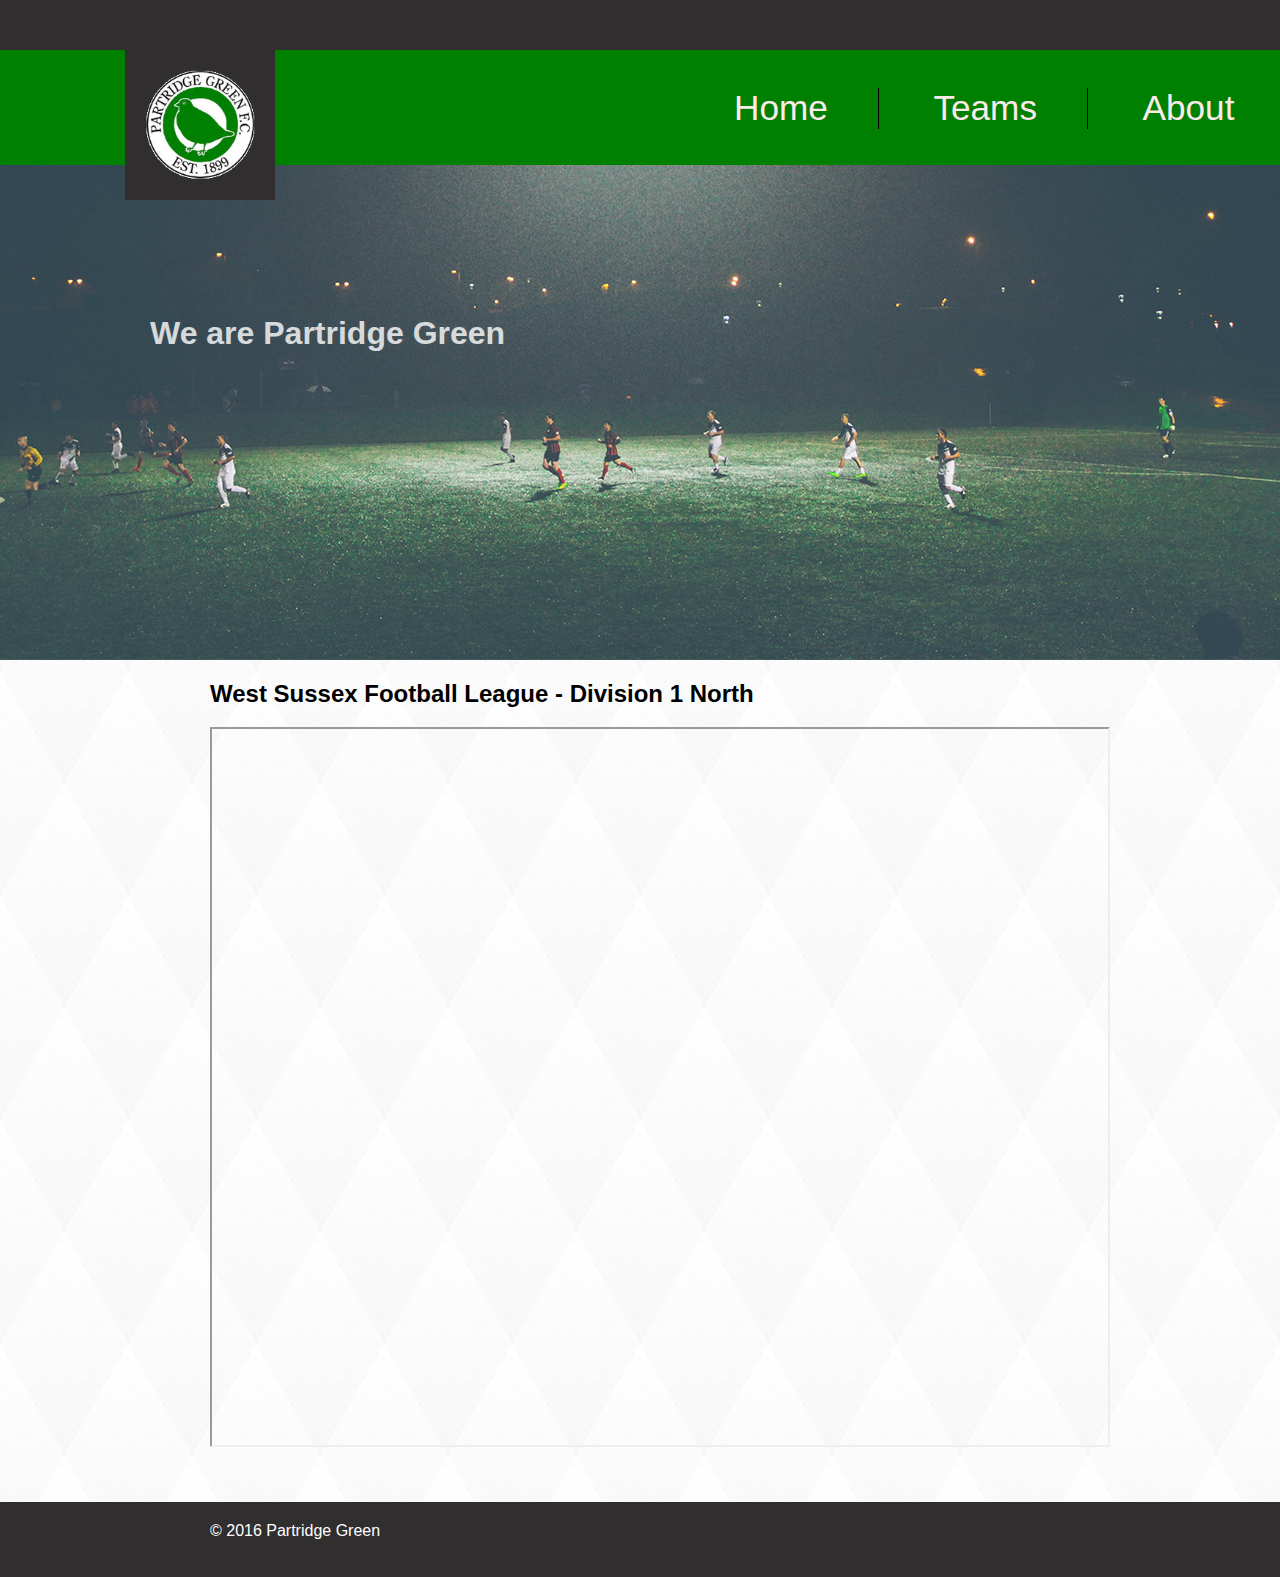
<file: index.html>
<!DOCTYPE html>
<html>
<head>
    <meta charset="utf-8">
    <link rel="stylesheet" type="text/css" href="normalise.css">
    <link rel="stylesheet" type="text/css" href="style.css">
    <title>Partridge Green FC</title>
</head>
<body>
    <div class="main-content">
        <header>
            <div class="topbar">
                <div class="navbar">
                    <div class="left">
                        <img class="blackbackground" src="images/partridgegreen.gif" width="150" height="150">
                    </div>
                    <div class="right">
                        <nav>
                            <ul>
                                <li class="navbarlist"><a href="index.html">Home</a></li>
                                <li class="navbarlist"><a href="teams.html">Teams</a></li>
                                <li class="navbarlist"><a href="about.html">About</a></li>
                            </ul>
                        </nav>
                    </div>
                </div>
            </div>
            <div class="heroimage heroimage--home">
                <h1 class="h1home">We are Partridge Green </h1>
            </div>
        </header>

        <section>
            <div class="wrapper">
                <h2>West Sussex Football League - Division 1 North</h2>
                <iframe class="iframe" src="http://www.westsussexfootballleague.co.uk/Tables.php?CompID=37&MenuGroup=18"></iframe>
            </div>
        </section>
    </div>
    <footer>
        <div class="wrapper">
            <p class="footer">&copy; 2016 Partridge Green</p>
        </div>
    </footer>

</body>
</html>
</file>
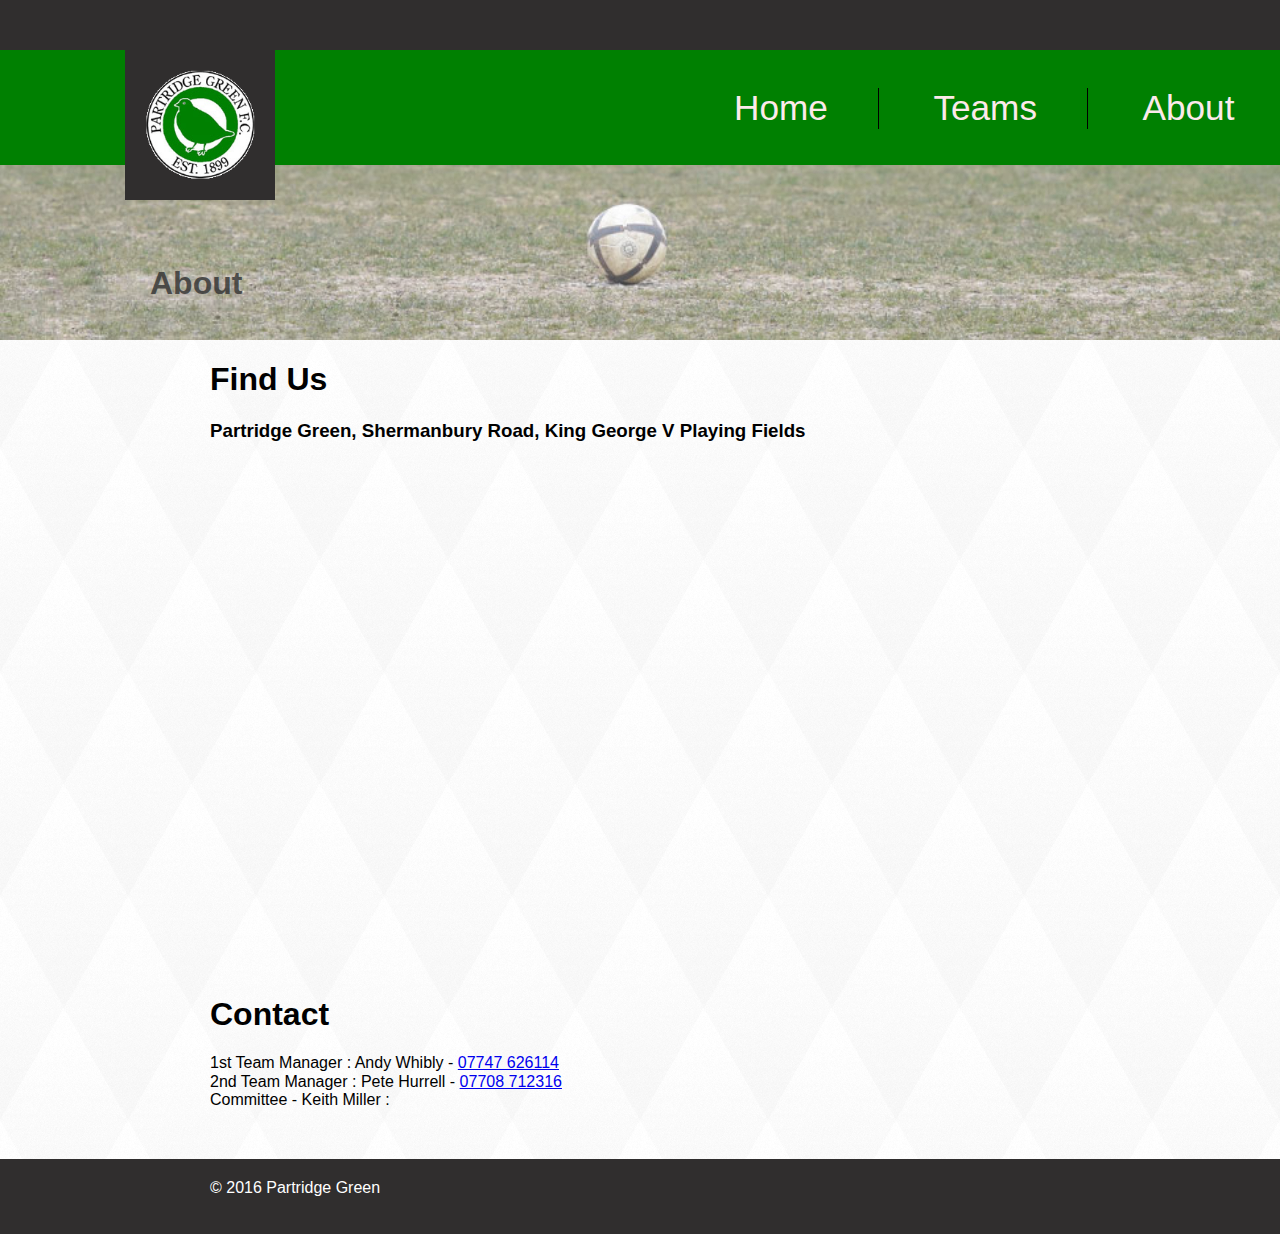
<file: about.html>
<!DOCTYPE html>
<html>
<head>
    <meta charset="utf-8">
    <link rel="stylesheet" type="text/css" href="normalise.css">
    <link rel="stylesheet" type="text/css" href="style.css">
    <title>About</title>
</head>
<body>
    <div class="main-content">
        <header>
            <div class="topbar">
                <div class="navbar">
                    <div class="left">
                        <img class="blackbackground" src="images/partridgegreen.gif" width="150" height="150">
                    </div>
                    <div class="right">
                        <nav>
                            <ul>
                                <li class="navbarlist"><a href="index.html">Home</a></li>
                                <li class="navbarlist"><a href="teams.html">Teams</a></li>
                                <li class="navbarlist"><a href="about.html">About</a></li>
                            </ul>
                        </nav>
                    </div>
                </div>
            </div>
            <div class="heroimage heroimage--about">
                <h1 class="h1about">About</h1>
            </div>
        </header>
        <section>
            <div class="wrapper">
                <h1>Find Us</h1>
                <h3>Partridge Green, Shermanbury Road, King George V Playing Fields</h3>
            </div>
            <iframe
            width="100%"
            height="450"
            frameborder="0" style="border:0"
            src="https://www.google.com/maps/embed/v1/place?key=AIzaSyAUIQMR-UE05G9h-JxktHuh-i38oeDLXLA
            &q=Shermanbury+Rd,+Partridge+Green,+Horsham" allowfullscreen>
            </iframe>
        </section>
        <section class="wrapper">
            <div>
                <h1 class="contactheader">Contact</h1>
                <ul>
                    <li>1st Team Manager : Andy Whibly - <a href="tel:07747626114">07747 626114</a></li>
                    <li>2nd Team Manager : Pete Hurrell - <a href="tel:07708712316">07708 712316</a></li>
                    <li>Committee - Keith Miller : <a href="tel:"></a></li>
                </ul>
            </div>
        </section>
    </div>
<footer>
    <div class="wrapper">
        <p class="footer">&copy; 2016 Partridge Green</p>
    </div>
</footer>
</body>
</html>
</file>
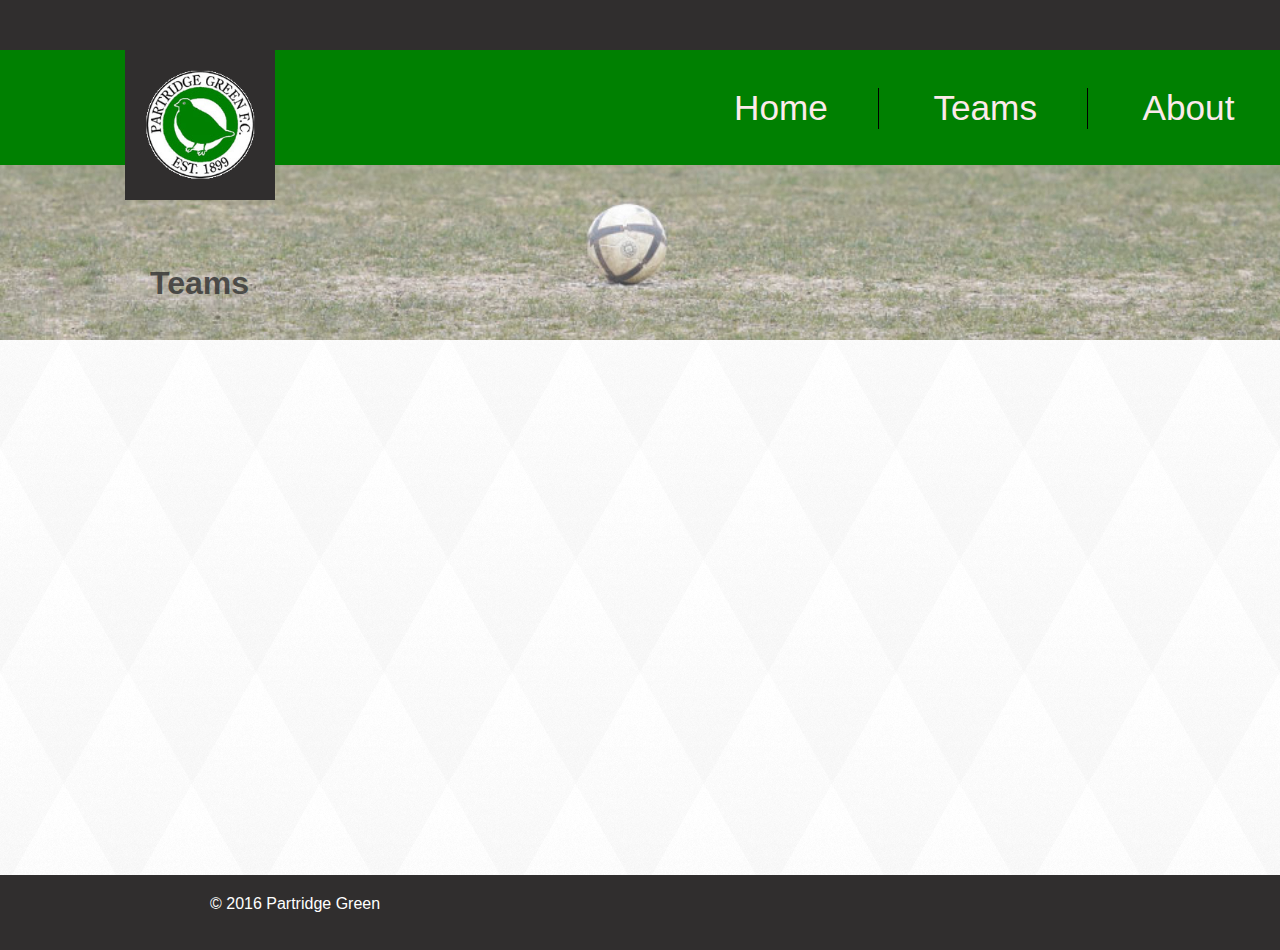
<file: teams.html>
<!DOCTYPE html>
<html>
<head>
    <meta charset="utf-8">
    <link rel="stylesheet" type="text/css" href="normalise.css">
    <link rel="stylesheet" type="text/css" href="style.css">
    <title>Teams</title>
</head>
<body>
    <div class="main-content">
        <header>
            <div class="topbar">
                <div class="navbar">
                    <div class="left">
                        <img class="blackbackground" src="images/partridgegreen.gif" width="150" height="150">
                    </div>
                    <div class="right">
                        <nav>
                            <ul>
                                <li class="navbarlist"><a href="index.html">Home</a></li>
                                <li class="navbarlist"><a href="teams.html">Teams</a></li>
                                <li class="navbarlist"><a href="about.html">About</a></li>
                            </ul>
                        </nav>
                    </div>
                </div>
            </div>
            <div class="heroimage heroimage--teams">
                <h1 class="h1teams">Teams</h1>
            </div>
        </header>
        <section>
            <p></p>
        </section>
    </div>
    <footer>
        <div class="wrapper">
            <p class="footer">&copy; 2016 Partridge Green</p>
        </div>
    </footer>
</body>
</html>
</file>
<file: style.css>
body {
	background-image: url("images/whitediamond.png");
	background-repeat: repeat;
}

.flexbox {
	display: flex;
	flex-direction: row;
	flex-wrap: wrap;
	justify-content: space-around;
	align-items: center;
	align-content: space-around;
}

* {
	box-sizing: border-box;
}
*:before,
*:after {
	box-sizing: border-box;
}
/* Home Page */

.topbar {
	background-color: #302e2e;
	padding-top: 50px;
}

.navbar {
	background-color: #008001;
	height: 115px;
	width: 100%;
	white-space: nowrap;
}

.navbar a {
	text-decoration: none;
	padding: 0 50px;
	margin: 0;
	display: inline-block;
	position: relative;
	font-size: 2.2em;
	color: #fceaea;
}

.heroimage {
	opacity: 0.8;
	background-repeat: no-repeat;
	background-size: cover;
	background-position: center center;
	position: relative;
	z-index: 0;
}

.heroimage--home{
	height: 495px;
	background-image: url("images/footballpitch.jpg");
}

.heroimage--teams {
	height: 175px;
	background-image: url("images/football.jpg");
}

.heroimage--about {
	height: 175px;
	background-image: url("images/football.jpg");
}

.wrapper {
	max-width: 900px;
	width: 100%;
	padding: 0 20px;
	margin: 0 auto;
	position: relative;
}

ul { 
	list-style-type: none;
	padding: 0;
}

li:last-child {
	border-right: none;
}

.navbarlist {
	display: inline-block;
	border-right: 1px solid black;
	color: white;
}

.left,
.right {
	display: inline-block;
	vertical-align: middle;
	position: relative;
	white-space: normal;
}
.left {
	width: 25%;
	text-align: right;    
  	padding: 0;
  	margin: 0;
  	right: 3.5%;
  	z-index: 1;
}

.right {
	width: 75%; 
  	text-align: right;    
  	padding: 0;
  	margin: 0;
  	height: 110px;
}

.blackbackground {
	padding: 20px;
	background-color: #302e2e;
	z-index: 3;

}

.h1home {
	color: white;
	opacity: 0.8;
	margin: 0;
	padding-top: 150px;
	padding-left: 150px;
}

.h1teams {
	color: black;
	opacity: 0.8;
	margin: 0;
	padding-top: 100px;
	padding-left: 150px;
}
.h1about {
	color: black;
	opacity: 0.8;
	margin: 0;
	padding-top: 100px;
	padding-left: 150px;
}

.iframe {
	width: 900px;
	height: 720px;
}

footer {
	background-color: #302e2e;
	margin-top: 50px;
	width: 100%;
	height: 75px;
}

.footer {
	padding: 20px 0;
	color: white;
	margin-bottom: 0px;
}

.contactheader {
	padding-top: 7%;
}

.main-content {
	min-height: calc(100vh - 75px);
}
</file>
<file: normalise.css>
/*! normalize.css v5.0.0 | MIT License | github.com/necolas/normalize.css */

/**
 * 1. Change the default font family in all browsers (opinionated).
 * 2. Correct the line height in all browsers.
 * 3. Prevent adjustments of font size after orientation changes in
 *    IE on Windows Phone and in iOS.
 */

/* Document
   ========================================================================== */

html {
  font-family: sans-serif; /* 1 */
  line-height: 1.15; /* 2 */
  -ms-text-size-adjust: 100%; /* 3 */
  -webkit-text-size-adjust: 100%; /* 3 */
}

/* Sections
   ========================================================================== */

/**
 * Remove the margin in all browsers (opinionated).
 */

body {
  margin: 0;
}

/**
 * Add the correct display in IE 9-.
 */

article,
aside,
footer,
header,
nav,
section {
  display: block;
}

/**
 * Correct the font size and margin on `h1` elements within `section` and
 * `article` contexts in Chrome, Firefox, and Safari.
 */

h1 {
  font-size: 2em;
  margin: 0.67em 0;
}

/* Grouping content
   ========================================================================== */

/**
 * Add the correct display in IE 9-.
 * 1. Add the correct display in IE.
 */

figcaption,
figure,
main { /* 1 */
  display: block;
}

/**
 * Add the correct margin in IE 8.
 */

figure {
  margin: 1em 40px;
}

/**
 * 1. Add the correct box sizing in Firefox.
 * 2. Show the overflow in Edge and IE.
 */

hr {
  box-sizing: content-box; /* 1 */
  height: 0; /* 1 */
  overflow: visible; /* 2 */
}

/**
 * 1. Correct the inheritance and scaling of font size in all browsers.
 * 2. Correct the odd `em` font sizing in all browsers.
 */

pre {
  font-family: monospace, monospace; /* 1 */
  font-size: 1em; /* 2 */
}

/* Text-level semantics
   ========================================================================== */

/**
 * 1. Remove the gray background on active links in IE 10.
 * 2. Remove gaps in links underline in iOS 8+ and Safari 8+.
 */

a {
  background-color: transparent; /* 1 */
  -webkit-text-decoration-skip: objects; /* 2 */
}

/**
 * Remove the outline on focused links when they are also active or hovered
 * in all browsers (opinionated).
 */

a:active,
a:hover {
  outline-width: 0;
}

/**
 * 1. Remove the bottom border in Firefox 39-.
 * 2. Add the correct text decoration in Chrome, Edge, IE, Opera, and Safari.
 */

abbr[title] {
  border-bottom: none; /* 1 */
  text-decoration: underline; /* 2 */
  text-decoration: underline dotted; /* 2 */
}

/**
 * Prevent the duplicate application of `bolder` by the next rule in Safari 6.
 */

b,
strong {
  font-weight: inherit;
}

/**
 * Add the correct font weight in Chrome, Edge, and Safari.
 */

b,
strong {
  font-weight: bolder;
}

/**
 * 1. Correct the inheritance and scaling of font size in all browsers.
 * 2. Correct the odd `em` font sizing in all browsers.
 */

code,
kbd,
samp {
  font-family: monospace, monospace; /* 1 */
  font-size: 1em; /* 2 */
}

/**
 * Add the correct font style in Android 4.3-.
 */

dfn {
  font-style: italic;
}

/**
 * Add the correct background and color in IE 9-.
 */

mark {
  background-color: #ff0;
  color: #000;
}

/**
 * Add the correct font size in all browsers.
 */

small {
  font-size: 80%;
}

/**
 * Prevent `sub` and `sup` elements from affecting the line height in
 * all browsers.
 */

sub,
sup {
  font-size: 75%;
  line-height: 0;
  position: relative;
  vertical-align: baseline;
}

sub {
  bottom: -0.25em;
}

sup {
  top: -0.5em;
}

/* Embedded content
   ========================================================================== */

/**
 * Add the correct display in IE 9-.
 */

audio,
video {
  display: inline-block;
}

/**
 * Add the correct display in iOS 4-7.
 */

audio:not([controls]) {
  display: none;
  height: 0;
}

/**
 * Remove the border on images inside links in IE 10-.
 */

img {
  border-style: none;
}

/**
 * Hide the overflow in IE.
 */

svg:not(:root) {
  overflow: hidden;
}

/* Forms
   ========================================================================== */

/**
 * 1. Change the font styles in all browsers (opinionated).
 * 2. Remove the margin in Firefox and Safari.
 */

button,
input,
optgroup,
select,
textarea {
  font-family: sans-serif; /* 1 */
  font-size: 100%; /* 1 */
  line-height: 1.15; /* 1 */
  margin: 0; /* 2 */
}

/**
 * Show the overflow in IE.
 * 1. Show the overflow in Edge.
 */

button,
input { /* 1 */
  overflow: visible;
}

/**
 * Remove the inheritance of text transform in Edge, Firefox, and IE.
 * 1. Remove the inheritance of text transform in Firefox.
 */

button,
select { /* 1 */
  text-transform: none;
}

/**
 * 1. Prevent a WebKit bug where (2) destroys native `audio` and `video`
 *    controls in Android 4.
 * 2. Correct the inability to style clickable types in iOS and Safari.
 */

button,
html [type="button"], /* 1 */
[type="reset"],
[type="submit"] {
  -webkit-appearance: button; /* 2 */
}

/**
 * Remove the inner border and padding in Firefox.
 */

button::-moz-focus-inner,
[type="button"]::-moz-focus-inner,
[type="reset"]::-moz-focus-inner,
[type="submit"]::-moz-focus-inner {
  border-style: none;
  padding: 0;
}

/**
 * Restore the focus styles unset by the previous rule.
 */

button:-moz-focusring,
[type="button"]:-moz-focusring,
[type="reset"]:-moz-focusring,
[type="submit"]:-moz-focusring {
  outline: 1px dotted ButtonText;
}

/**
 * Change the border, margin, and padding in all browsers (opinionated).
 */

fieldset {
  border: 1px solid #c0c0c0;
  margin: 0 2px;
  padding: 0.35em 0.625em 0.75em;
}

/**
 * 1. Correct the text wrapping in Edge and IE.
 * 2. Correct the color inheritance from `fieldset` elements in IE.
 * 3. Remove the padding so developers are not caught out when they zero out
 *    `fieldset` elements in all browsers.
 */

legend {
  box-sizing: border-box; /* 1 */
  color: inherit; /* 2 */
  display: table; /* 1 */
  max-width: 100%; /* 1 */
  padding: 0; /* 3 */
  white-space: normal; /* 1 */
}

/**
 * 1. Add the correct display in IE 9-.
 * 2. Add the correct vertical alignment in Chrome, Firefox, and Opera.
 */

progress {
  display: inline-block; /* 1 */
  vertical-align: baseline; /* 2 */
}

/**
 * Remove the default vertical scrollbar in IE.
 */

textarea {
  overflow: auto;
}

/**
 * 1. Add the correct box sizing in IE 10-.
 * 2. Remove the padding in IE 10-.
 */

[type="checkbox"],
[type="radio"] {
  box-sizing: border-box; /* 1 */
  padding: 0; /* 2 */
}

/**
 * Correct the cursor style of increment and decrement buttons in Chrome.
 */

[type="number"]::-webkit-inner-spin-button,
[type="number"]::-webkit-outer-spin-button {
  height: auto;
}

/**
 * 1. Correct the odd appearance in Chrome and Safari.
 * 2. Correct the outline style in Safari.
 */

[type="search"] {
  -webkit-appearance: textfield; /* 1 */
  outline-offset: -2px; /* 2 */
}

/**
 * Remove the inner padding and cancel buttons in Chrome and Safari on macOS.
 */

[type="search"]::-webkit-search-cancel-button,
[type="search"]::-webkit-search-decoration {
  -webkit-appearance: none;
}

/**
 * 1. Correct the inability to style clickable types in iOS and Safari.
 * 2. Change font properties to `inherit` in Safari.
 */

::-webkit-file-upload-button {
  -webkit-appearance: button; /* 1 */
  font: inherit; /* 2 */
}

/* Interactive
   ========================================================================== */

/*
 * Add the correct display in IE 9-.
 * 1. Add the correct display in Edge, IE, and Firefox.
 */

details, /* 1 */
menu {
  display: block;
}

/*
 * Add the correct display in all browsers.
 */

summary {
  display: list-item;
}

/* Scripting
   ========================================================================== */

/**
 * Add the correct display in IE 9-.
 */

canvas {
  display: inline-block;
}

/**
 * Add the correct display in IE.
 */

template {
  display: none;
}

/* Hidden
   ========================================================================== */

/**
 * Add the correct display in IE 10-.
 */

[hidden] {
  display: none;
}
</file>
